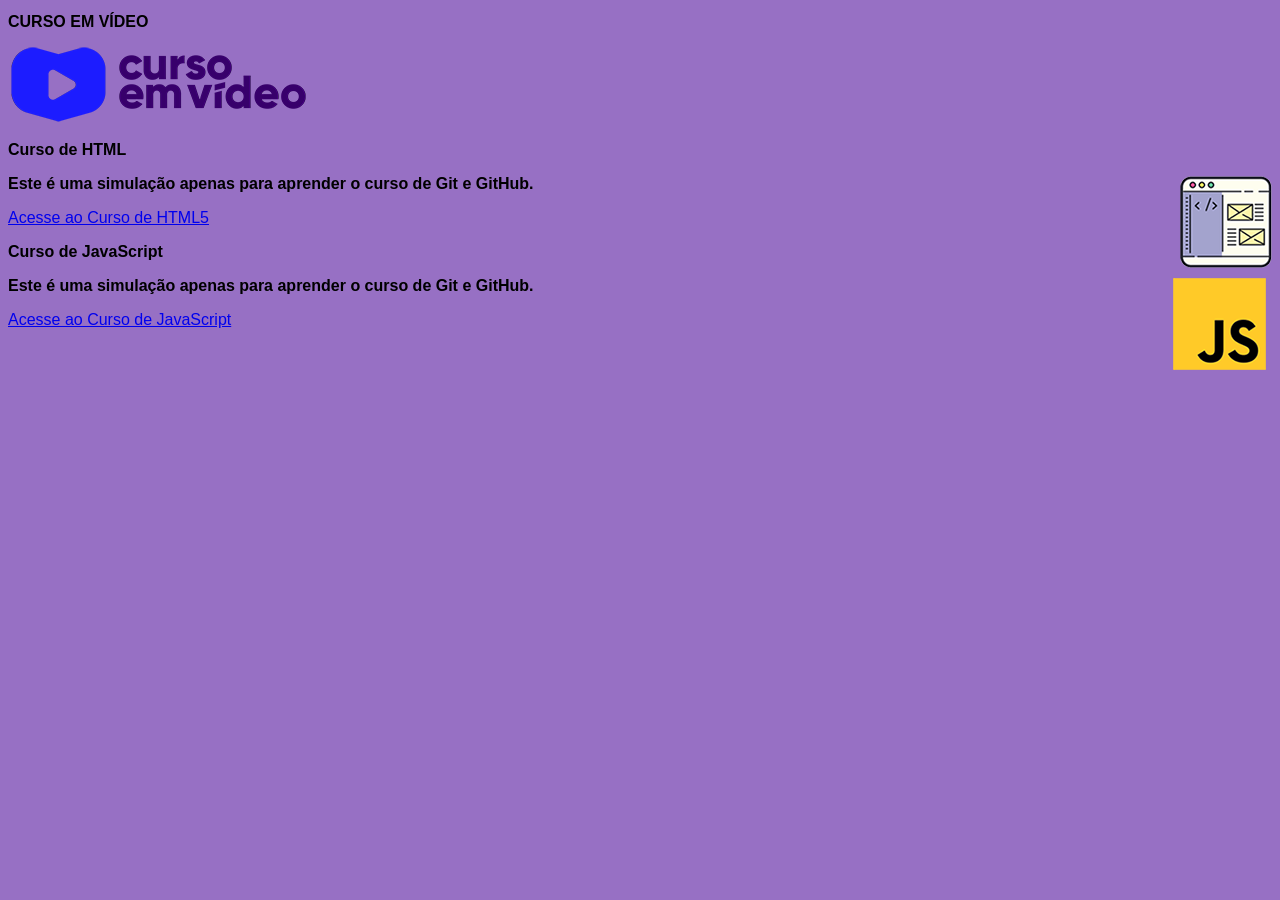
<file: codes/index.html>
<!DOCTYPE html>
<html lang="pt-br">
<head>
    <meta charset="UTF-8">
    <meta name="viewport" content="width=device-width, initial-scale=1.0">
    <title>SITE</title>
    <link rel="stylesheet" href="estilos/style.css">
</head>
<body>
    <article>
    <header><h1>CURSO EM VÍDEO</h1>
    <img src="imagens/curso-em-video-cor.png" alt="">
    </header>
    <h2>Curso de HTML</h2>
    <img class="lado" src="imagens/curso-html-css.png" alt="">
    <p><h3>
        Este é uma simulação apenas para aprender o curso de Git e GitHub.
        </h3>
    <p><a href="curso-html.html">Acesse ao Curso de HTML5</a></p>

    <h2>Curso de JavaScript</h2>
    <img class="lado" src="imagens/curso-javascript.png" alt="">
    <p><h3>
        Este é uma simulação apenas para aprender o curso de Git e GitHub.
    </h3></p>
    <p><a href="curso-js.html">Acesse ao Curso de JavaScript</a></p>
    </article>
</body>
</html>
</file>
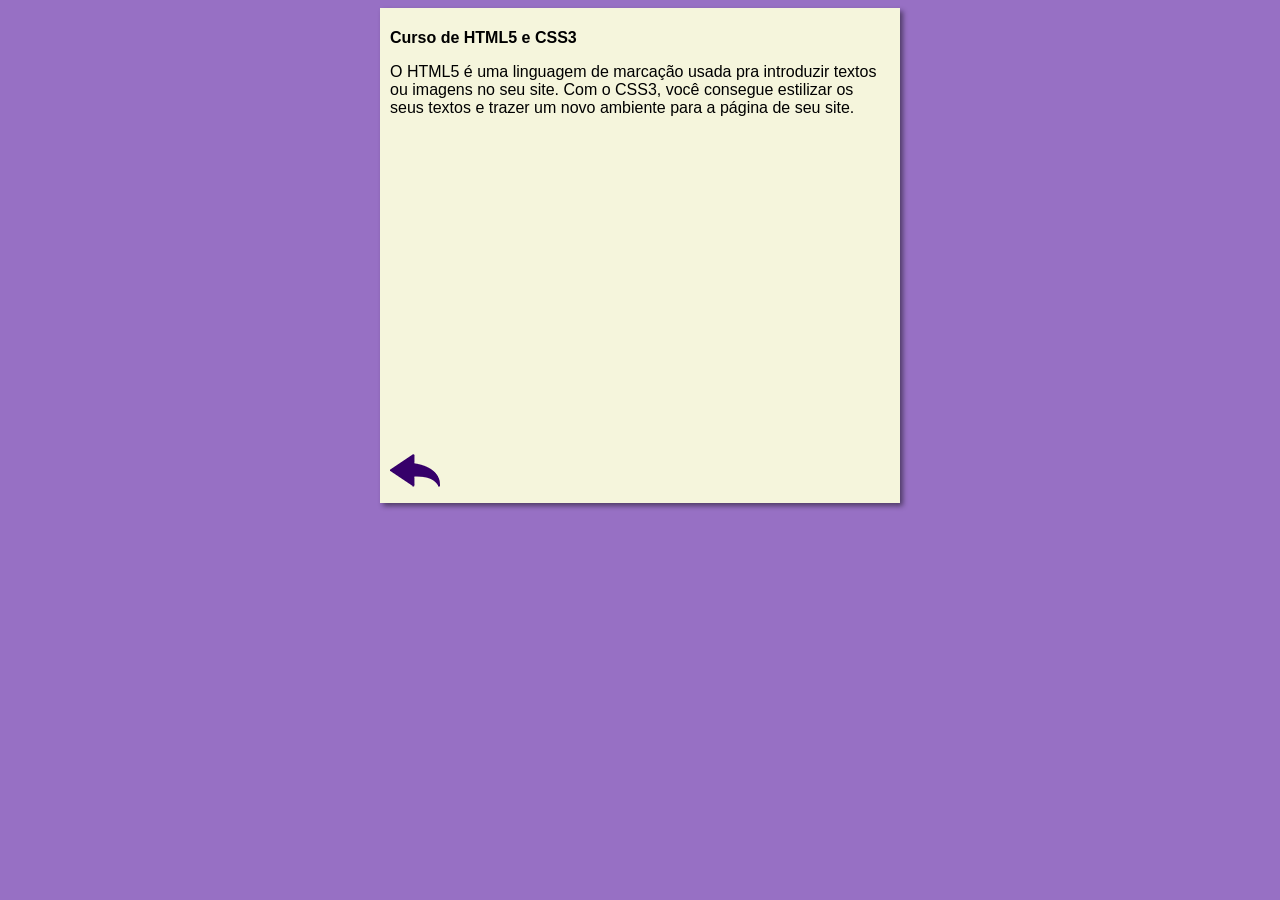
<file: codes/curso-html.html>
<!DOCTYPE html>
<html lang="pt-br">
<head>
    <meta charset="UTF-8">
    <meta name="viewport" content="width=device-width, initial-scale=1.0">
    <title>Curso de HTML</title>
    <link rel="stylesheet" href="estilos/style.css">
</head>
<body>
    <main>
        <header>
            <h1>Curso de HTML5 e CSS3</h1>
        </header>
        <article>
            <p>
                O HTML5 é uma linguagem de marcação usada pra introduzir textos ou imagens no seu site. Com o CSS3, você consegue estilizar os seus textos e trazer um novo ambiente para a página de seu site.
            </p>
            <iframe width="560" height="315" src="https://www.youtube.com/embed/riSVzwlSnhw?si=MUa2hoemTQ-FQXhe" title="YouTube video player" frameborder="0" allow="accelerometer; autoplay; clipboard-write; encrypted-media; gyroscope; picture-in-picture; web-share" referrerpolicy="strict-origin-when-cross-origin" allowfullscreen></iframe>
            <a href="index.html"><img src="imagens/btn-back.png" alt="VOLTAR"></a>
        </article>
    </main>
    
</body>
</html>
</file>
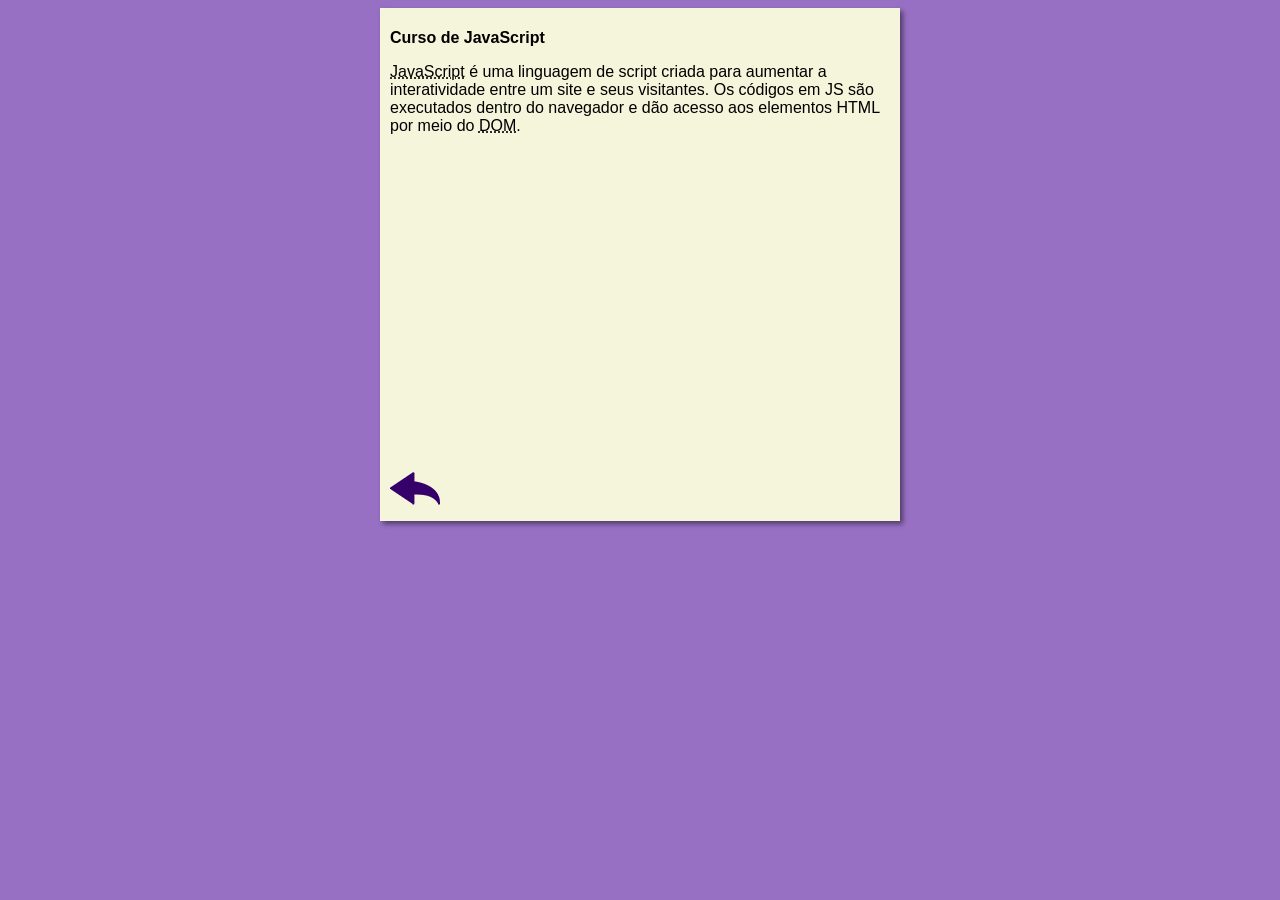
<file: codes/curso-js.html>
<!DOCTYPE html>
<html lang="pt-br">
<head>
    <meta charset="UTF-8">
    <meta name="viewport" content="width=device-width, initial-scale=1.0">
    <title>Curso de JavaScript</title>
    <link rel="stylesheet" href="estilos/style.css">
</head>
<body>
    <main>
        <header>
            <h1>Curso de JavaScript</h1>
        </header>
        <article>
            <p><abbr title="JavaScript">JavaScript</abbr> é uma linguagem de script criada para aumentar a interatividade entre um site e seus visitantes. Os códigos em JS são executados dentro do navegador e dão acesso aos elementos HTML por meio do <abbr title="Document Object Model">DOM</abbr>.</p>

            <iframe width="560" height="315" src="https://www.youtube.com/embed/BXqUH86F-kA" frameborder="0" allow="accelerometer; autoplay; encrypted-media; gyroscope; picture-in-picture" allowfullscreen></iframe>

            <a href="index.html"><img src="imagens/btn-back.png" alt="Voltar"></a>
        </article>
    </main>
</body>
</html>
</file>
<file: codes/estilos/style.css>
* {
    font-family: Arial, Helvetica, sans-serif;
    font-size: 16px;
}
body {
    background-color: rgb(151, 112, 196);
}
main {
    background-color: beige;
    width: 500px;
    margin: auto;
    padding: 10px;
    box-shadow: 3px 3px 5px rgba(0, 0, 0, 0.466);
}
img.lado {
    float: right;
}
</file>
